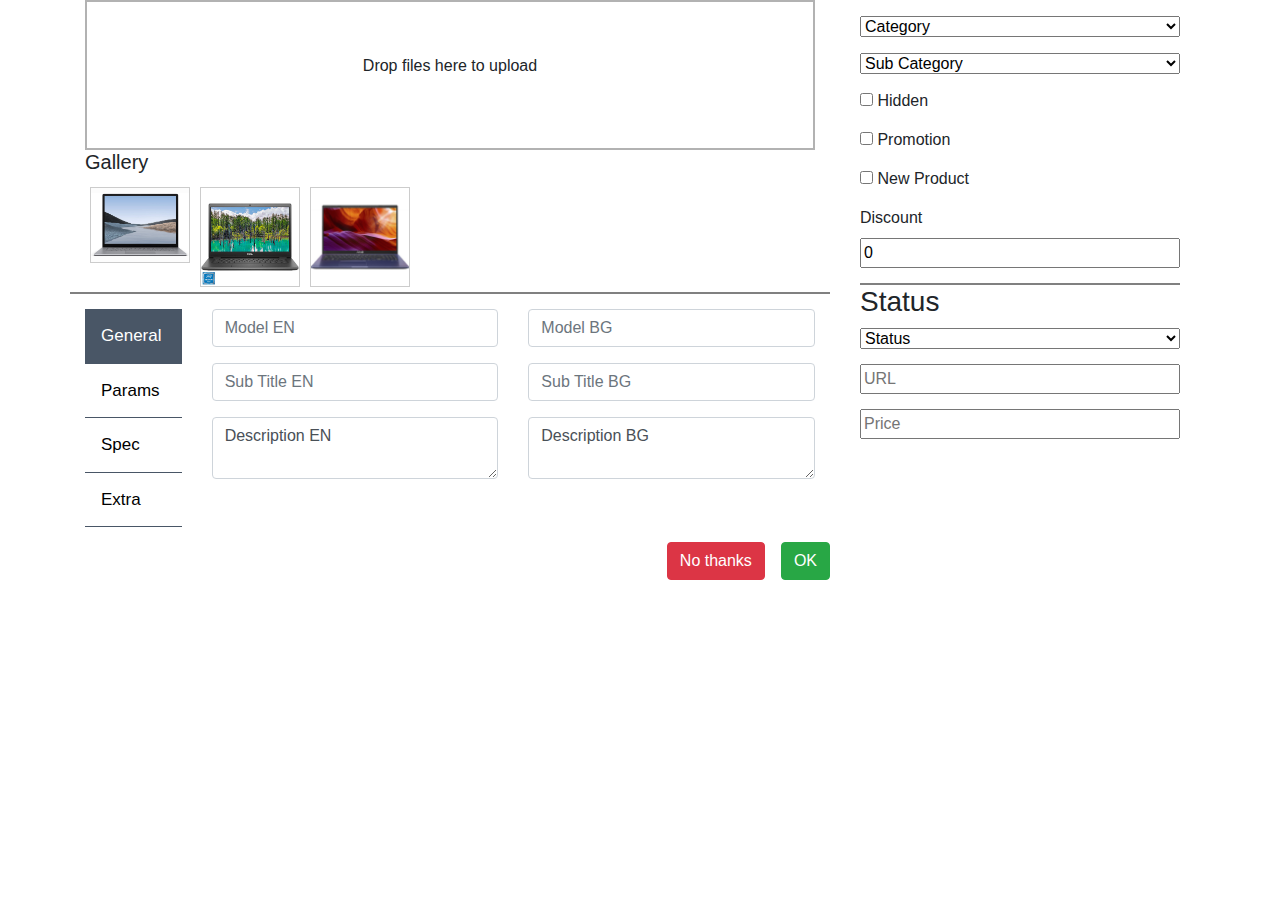
<file: index.html>
<!DOCTYPE html>
<html lang="en">
<head>
    <meta charset="UTF-8">
    <meta http-equiv="X-UA-Compatible" content="IE=edge">
    <meta name="viewport" content="width=device-width, initial-scale=1.0">
    <!-- Bootstrap css -->
    <link href="bootstrap-4.3.1/css/bootstrap.css" rel="stylesheet">

    <link rel="stylesheet" href="dropzone/dropzone.css">
    <link rel="stylesheet" href="style.css">

    <link rel="stylesheet" href="jquery/jquery-ui/jquery-ui.css">

    <title>Document</title>
</head>
<body>
    <div id="main">
        <div class="container">
            <div class="row">
                <div class="col-md-8">
                    <div class="row">
                        <div class="col-md-12">
                            <form action="/file-upload" class="dropzone" id="my-awesome-dropzone">
                            </form>
                        </div>
                        <div class="col-md-12" id="image-list">
                            <h5>Gallery</h5>
                            <div class="gallery_img">
                                <img src="apple.jpg" alt="">
                            </div>
                            <div class="gallery_img">
                                <img src="dell.jpg" alt="">
                            </div>
                            <div class="gallery_img">
                                <img src="asus.jpg" alt="">
                            </div>
                        </div>
                    </div>
                    <div class="row settings">
                        <div class="col-md-2">
                            <div class="tab">
                                    <ul>
                                        <li class="tablinks" onclick="tabcontent(event, 'general')" id="defaultOpen">General</li>
                                        <li class="tablinks" onclick="tabcontent(event, 'add_param')">Params</li>
                                        <li class="tablinks" onclick="tabcontent(event, 'add_spec')">Spec</li>
                                        <li class="tablinks" onclick="tabcontent(event, 'add_extra')">Extra</li>
                                    </ul>
                                </div>
                            </div>
                        <div class="col-md-10">
                            <div id="general" class="tabcontent">
                                <div class="row">
                                    <div class="form-group col-md-6">
                                        <input type="text" class="form-control" placeholder="Model EN">
                                    </div>
                                    <div class="form-group col-md-6">
                                        <input type="text" class="form-control" placeholder="Model BG">
                                    </div>
                                    <div class="form-group col-md-6">
                                        <input type="text" class="form-control" placeholder="Sub Title EN">
                                    </div>
                                    <div class="form-group col-md-6">
                                        <input type="text" class="form-control" placeholder="Sub Title BG">
                                    </div>
                                </div>
                                <div class="row">
                                    <div class="col-md-6">
                                        <textarea class="form-control" >Description EN</textarea>
                                    </div>
                                    <div class="col-md-6">
                                        <textarea class="form-control">Description BG</textarea>
                                    </div>
                                </div>
                            </div>
                            <div id="add_param" class="tabcontent">
                                <div class="row">
                                    <div class="form-group col-md-12">
                                        <button class="btn btn-info float-right">Add params</button>
                                    </div>
                                </div>
                                <div class="row params">
                                    <div class="form-group col-md-12">
                                        <button class="btn btn-danger float-right">Delete Params</button>
                                    </div>
                                    <div class="form-group col-md-6">
                                        <select class="form-control">
                                            <option selected>Params</option>
                                        </select>
                                    </div>
                                    <div class="form-group col-md-6">
                                        <select class="form-control">
                                            <option selected>Params</option>
                                        </select>
                                    </div>
                                    <div class="form-group col-md-6">
                                        <input type="text" class="form-control" placeholder="Key info EN">
                                    </div>
                                    <div class="form-group col-md-6">
                                        <input type="text" class="form-control" placeholder="Key info BG">
                                    </div>
                                    <div class="form-group col-md-6">
                                        <input type="text" class="form-control" placeholder="Value EN">
                                    </div>
                                    <div class="form-group col-md-6">
                                        <input type="text" class="form-control" placeholder="Value BG">
                                    </div>
                                </div>
                            </div>
                            <div id="add_spec" class="tabcontent">
                                <div class="row">
                                    <div class="form-group col-md-12">
                                        <button class="btn btn-info float-right">Add Spec</button>
                                    </div>
                                </div>
                                <div class="row params">
                                    <div class="form-group col-md-12">
                                        <button class="btn btn-danger float-right">Delete Spec</button>
                                    </div>
                                    <div class="form-group col-md-6">
                                        <input type="text" class="form-control" placeholder="Key EN">
                                    </div>
                                    <div class="form-group col-md-6">
                                        <input type="text" class="form-control" placeholder="Key BG">
                                    </div>
                                    <div class="form-group col-md-6">
                                        <input type="text" class="form-control" placeholder="Value EN">
                                    </div>
                                    <div class="form-group col-md-6">
                                        <input type="text" class="form-control" placeholder="Value BG">
                                    </div>
                                </div>
                            </div>
                            <div id="add_extra" class="tabcontent">
                                <div class="row">
                                    <div class="form-group col-md-12">
                                        <button class="btn btn-info float-right">Add Extra</button>
                                    </div>
                                </div>
                                <div class="row params">
                                    <div class="form-group col-md-12">
                                        <button class="btn btn-danger float-right">Remove Option</button>
                                    </div>
                                    <div class="form-group col-md-6">
                                        <input type="text" class="form-control" placeholder="Name EN">
                                    </div>
                                    <div class="form-group col-md-6">
                                        <input type="text" class="form-control" placeholder="Name BG">
                                    </div>
                                    <div class="form-group col-md-6">
                                        <input type="text" class="form-control" placeholder="Key EN">
                                    </div>
                                    <div class="form-group col-md-6">
                                        <input type="text" class="form-control" placeholder="Key BG">
                                    </div>
                                    <div class="form-group col-md-6">
                                        <input type="text" class="form-control" placeholder="Price EN">
                                    </div>
                                    <div class="form-group col-md-6">
                                        <div class="form-check">
                                          <input class="form-check-input" type="checkbox" id="gridCheck" checked>
                                          <label class="form-check-label" for="gridCheck">
                                            Default
                                          </label>
                                        </div>
                                      </div>
                                    <div class="form-group col-md-12">
                                        <button class="btn btn-danger float-right">Add Option</button>
                                    </div>
                                </div>
                            </div>
                        </div>
                    </div>
                    <div class="row justify-content-end">
                        <button class="btn btn-danger mr-3">No thanks</button>
                        <button class="btn btn-success">OK</button>
                    </div>
                </div>
                <div class="col-md-4">
                    <aside>
                        <select name="Category" id="category"><option value=" Category" selected> Category</option></select>
                        <select name="Sub Category" id="sub_category"><option value="Sub Category" selected>Sub Category</option></select>
                        <div class="input">
                            <input type="checkbox"> Hidden
                        </div>
                        <div class="input">
                            <input type="checkbox"> Promotion
                        </div>
                        <div class="input">
                            <input type="checkbox"> New Product
                        </div>
                        <Label>Discount</Label>
                        <input type="text" value="0" placeholder="Discount">
                        <div class="status">
                            <h3>Status</h3>
                            <select name="status" id="status"><option value="Status" selected>Status</option></select>
                        </div>
                        <div class="input">
                            <input type="text" placeholder="URL">
                        </div>
                        <div class="input">
                            <input type="text" placeholder="Price">
                        </div>
                    </aside>
                </div>
            </div>
        </div>
    </div>
    <!-- Bootstrap js -->
    <script src="bootstrap-4.3.1/js/bootstrap.bundle.min.js"></script>
    <script src="dropzone/dropzone.js"></script>
    <script src="jquery/jquery-3.2.1.min.js"></script>
    <script src="jquery/jquery-ui/jquery-ui.js" type="text/javascript"></script>
    <script>$('.file-upload').file_upload();</script>
    <script src="script.js"></script>
</body>
</html>
</file>
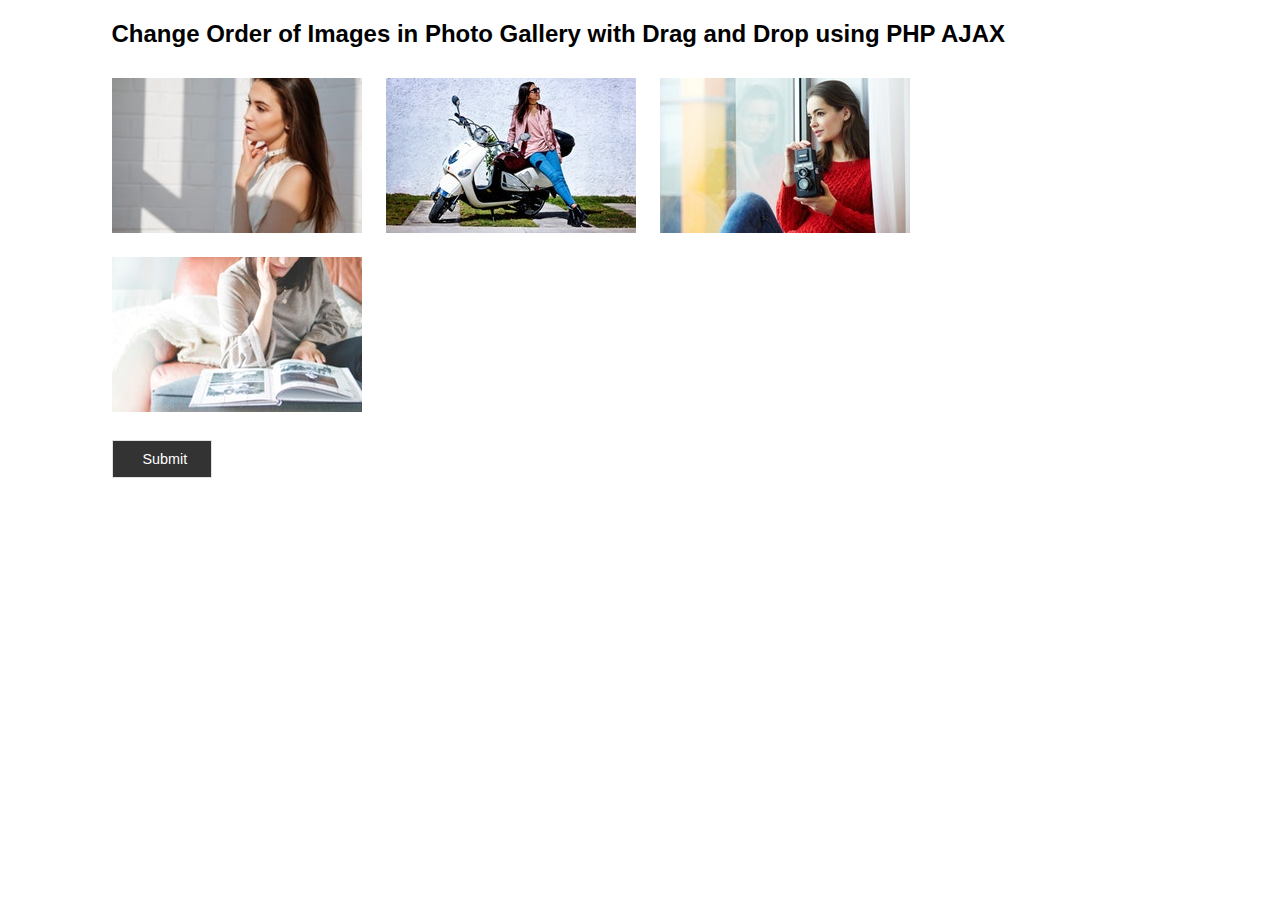
<file: change-order-of-images-in-photo-gallery-with-drag-and-drop-using-php-ajax/index.html>
<!doctype html>
<html >
    <head>

        <script src="vendor/jquery/jquery-3.2.1.min.js"></script>

        <link rel="stylesheet" href="vendor/jquery/jquery-ui/jquery-ui.css">
        <script src="vendor/jquery/jquery-ui/jquery-ui.js" type="text/javascript"></script>
        
        <link rel="stylesheet" type="text/css" href="style.css" >
       
        <title>Change Order of Images in Photo Gallery with Drag and Drop using PHP AJAX</title>
        <script>
            $(document).ready(function () {
                var dropIndex;
                $("#image-list").sortable({
                    	update: function(event, ui) { 
                    		dropIndex = ui.item.index();
                    }
                });

                $('#submit').click(function (e) {
                    var imageIdsArray = [];
                    $('#image-list li').each(function (index) {
                        if(index <= dropIndex) {
                            var id = $(this).attr('id');
                            var split_id = id.split("_");
                            imageIdsArray.push(split_id[1]);
                        }
                    });

                    $.ajax({
                        url: 'reorderUpdate.php',
                        type: 'post',
                        data: {imageIds: imageIdsArray},
                        success: function (response) {
                           $("#txtresponse").css('display', 'inline-block'); 
                           $("#txtresponse").text(response);
                        }
                    });
                    e.preventDefault();
                });
            });

        </script>
    </head>
    <body>
        <div id="gallery">
        
        <div id="image-container">
        <h2>Change Order of Images in Photo Gallery with Drag and Drop using PHP AJAX</h2>
        <div id="txtresponse" > </div>
            <ul id="image-list" >
                <li id="image_1" >
					<img src="images/image1.jpeg" alt="image1">
				</li>
				<li id="image_2" >
					<img src="images/image2.jpeg" alt="image1">
				</li>
				<li id="image_3" >
					<img src="images/image3.jpeg" alt="image1">
				</li>
				<li id="image_4" >
					<img src="images/image4.jpeg" alt="image1">
				</li>
            </ul>

        </div>            
        <div id="submit-container"> 
            <input type='button' class="btn-submit" value='Submit' id='submit' />
        </div>
        </div>
    </body>
</html>
</file>
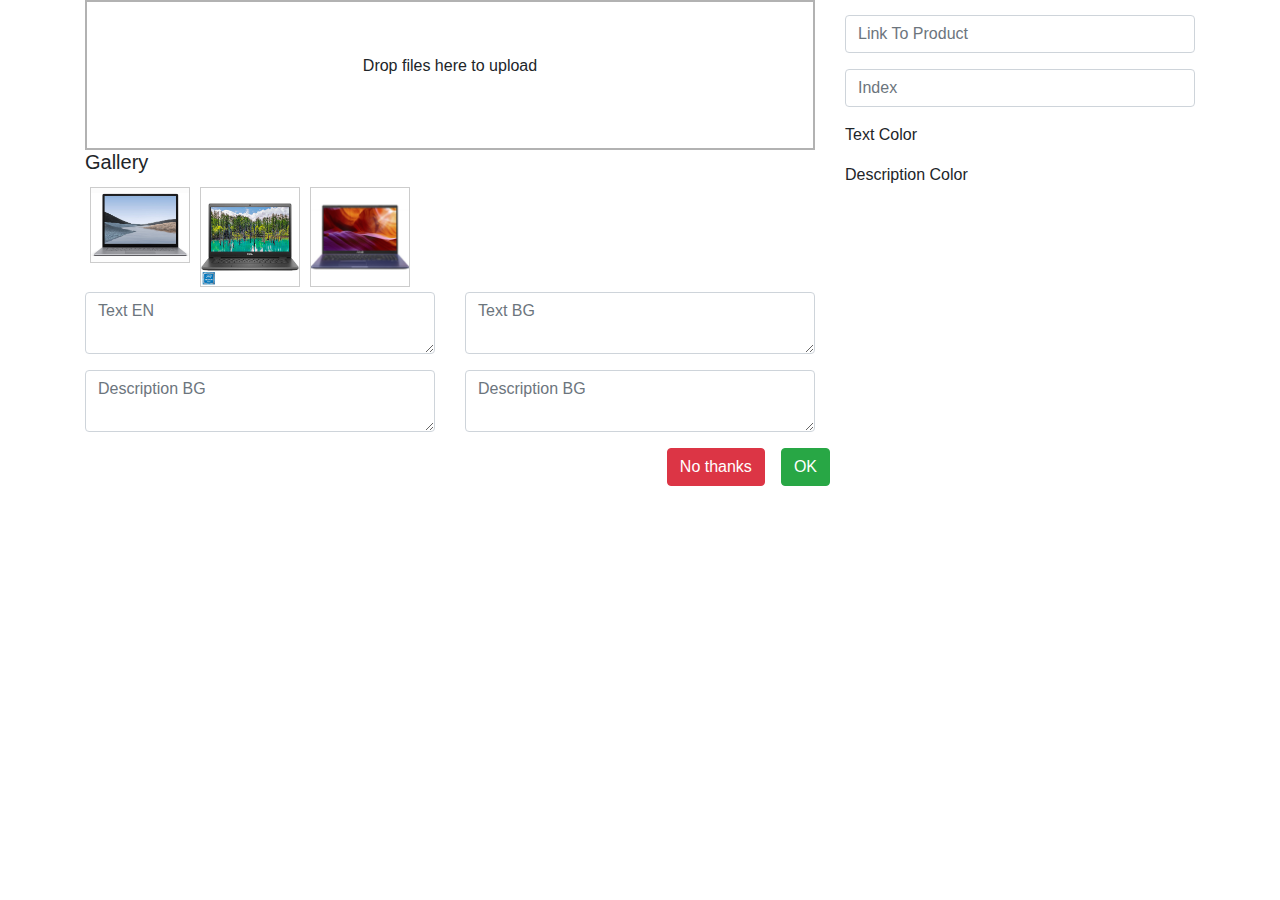
<file: carousel.html>
<!DOCTYPE html>
<html lang="en">
<head>
    <meta charset="UTF-8">
    <meta http-equiv="X-UA-Compatible" content="IE=edge">
    <meta name="viewport" content="width=device-width, initial-scale=1.0">
    <!-- Bootstrap css -->
    <link href="bootstrap-4.3.1/css/bootstrap.css" rel="stylesheet">

    <link rel="stylesheet" href="dropzone/dropzone.css">
    <link rel="stylesheet" href="style.css">
    <title>Document</title>
</head>
<body>
    <div id="main">
        <div class="container">
            <div class="row">
                <div class="col-md-8">
                    <div class="row">
                        <div class="col-md-12">
                            <form action="/file-upload" class="dropzone" id="my-awesome-dropzone">
                            </form>
                        </div>
                        <div class="col-md-12" id="image-list">
                            <h5>Gallery</h5>
                            <div class="gallery_img">
                                <img src="apple.jpg" alt="">
                            </div>
                            <div class="gallery_img">
                                <img src="dell.jpg" alt="">
                            </div>
                            <div class="gallery_img">
                                <img src="asus.jpg" alt="">
                            </div>
                        </div>
                    </div>
                    <div class="row">
                        <div class="form-group col-md-6">
                            <textarea name="text_en" class="form-control" placeholder="Text EN"></textarea>
                        </div>
                        <div class="form-group col-md-6">
                            <textarea name="text_bg" class="form-control" placeholder="Text BG"></textarea>
                        </div>
                        <div class="form-group col-md-6">
                            <textarea name="description_en" class="form-control" placeholder="Description BG"></textarea>
                        </div>
                        <div class="form-group col-md-6">
                            <textarea name="description_bg" class="form-control" placeholder="Description BG"></textarea>
                        </div>
                    </div>
                    <div class="row justify-content-end">
                        <button class="btn btn-danger mr-3">No thanks</button>
                        <button class="btn btn-success">OK</button>
                    </div>
                </div>
                <div class="col-md-4">
                    <aside>
                        <div class="form-group row">
                            <input type="text" class="form-control" placeholder="Link To Product">
                        </div>
                        <div class="form-group row">
                            <input type="text" class="form-control" placeholder="Index">
                        </div>
                        <div class="form-group row">
                            Text Color
                        </div>
                        <div class="form-group row">
                            Description Color
                        </div>
                    </aside>
                </div>
            </div>
        </div>
    </div>
    <!-- Bootstrap js -->
    <script src="bootstrap-4.3.1/js/bootstrap.bundle.min.js"></script>
    <script src="dropzone/dropzone.js"></script>
    <script src="script.js"></script>
    <script>$('.file-upload').file_upload();</script>
</body>
</html>
</file>
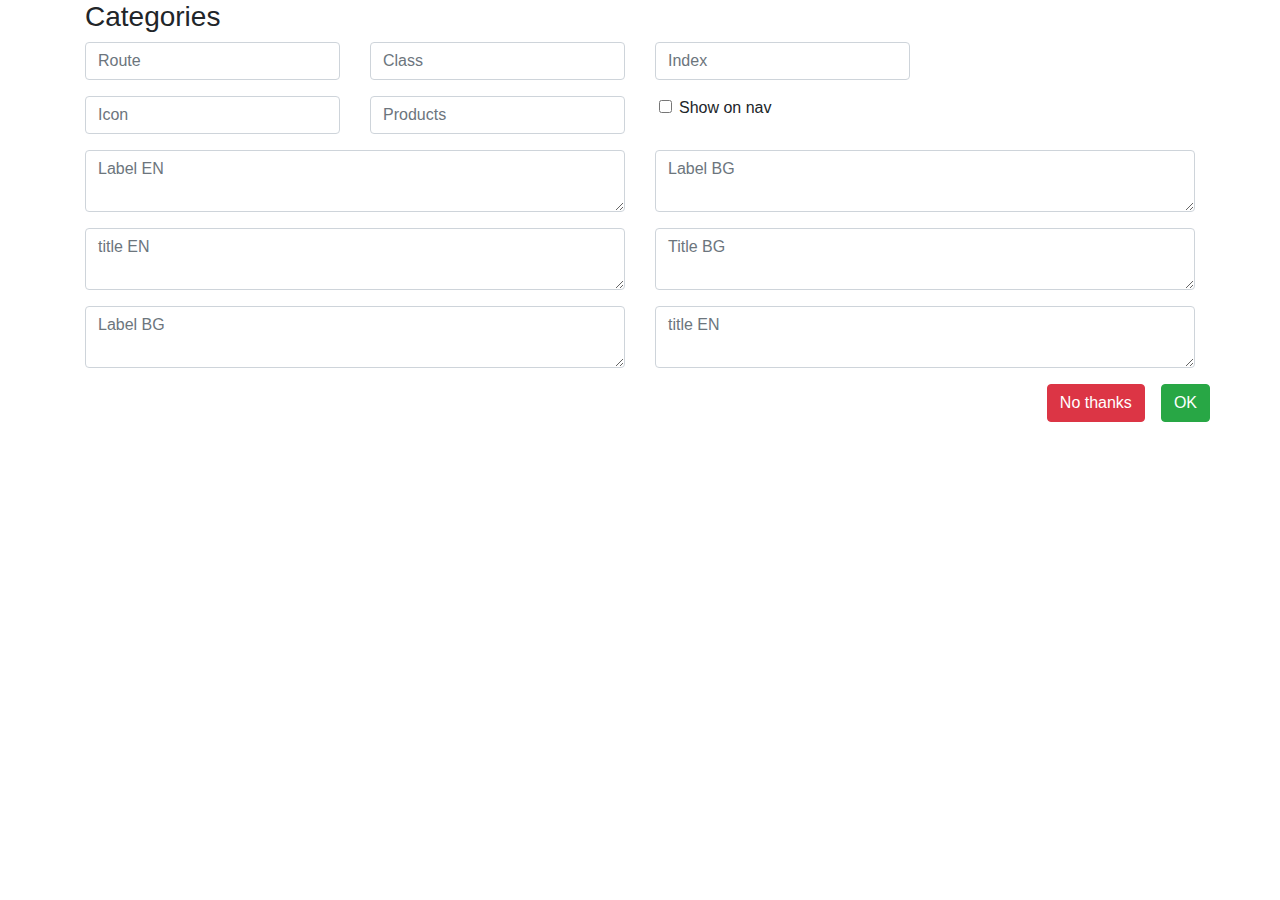
<file: categories.html>
<!DOCTYPE html>
<html lang="en">
<head>
    <meta charset="UTF-8">
    <meta http-equiv="X-UA-Compatible" content="IE=edge">
    <meta name="viewport" content="width=device-width, initial-scale=1.0">
    <!-- Bootstrap css -->
    <link href="bootstrap-4.3.1/css/bootstrap.css" rel="stylesheet">

    <link rel="stylesheet" href="dropzone/dropzone.css">
    <link rel="stylesheet" href="style.css">
    <title>Document</title>
</head>
<body>
    <div id="main">
        <div class="container">
            <h3>Categories</h3>
            <div class="row">
                <div class="col-md-6">
                    <div class="row">
                        <div class="form-group col-md-6">
                            <input type="text" class="form-control" placeholder="Route">
                        </div>
                        <div class="form-group col-md-6">
                            <input type="text" class="form-control" placeholder="Class">
                        </div>
                        <div class="form-group col-md-6">
                            <input type="text" class="form-control" placeholder="Icon">
                        </div>
                        <div class="form-group col-md-6">
                            <input type="text" class="form-control" placeholder="Products">
                        </div>
                    </div>
                </div>
                <div class="col-md-6">
                    <div class="row">
                        <div class="form-group col-md-6">
                            <input type="number" class="form-control" placeholder="Index">
                        </div>
                    </div>
                    <div class="form-check row ml-1">
                        <input type="checkbox" class="form-check-input" id="exampleCheck1">
                        <label class="form-check-label" for="exampleCheck1">Show on nav</label>
                    </div>
                </div>
            </div>
            <div class="row">
                <div class="form-group col-md-6">
                    <textarea name="label_en" class="form-control" placeholder="Label EN"></textarea>
                </div>
                <div class="form-group col-md-6">
                    <textarea name="label_bg" class="form-control" placeholder="Label BG"></textarea>
                </div>
                <div class="form-group col-md-6">
                    <textarea name="title_en" class="form-control" placeholder="title EN"></textarea>
                </div>
                <div class="form-group col-md-6">
                    <textarea name="title_bg" class="form-control" placeholder="Title BG"></textarea>
                </div>
                <div class="form-group col-md-6">
                    <textarea name="label_bg" class="form-control" placeholder="Label BG"></textarea>
                </div>
                <div class="form-group col-md-6">
                    <textarea name="title_en" class="form-control" placeholder="title EN"></textarea>
                </div>
            </div>
            <div class="row justify-content-end">
                <button class="btn btn-danger mr-3">No thanks</button>
                <button class="btn btn-success">OK</button>
            </div>
        </div>
    </div>
    <!-- Bootstrap js -->
    <script src="bootstrap-4.3.1/js/bootstrap.bundle.min.js"></script>
    <script src="dropzone/dropzone.js"></script>
    <script src="script.js"></script>
    <script>$('.file-upload').file_upload();</script>
</body>
</html>
</file>
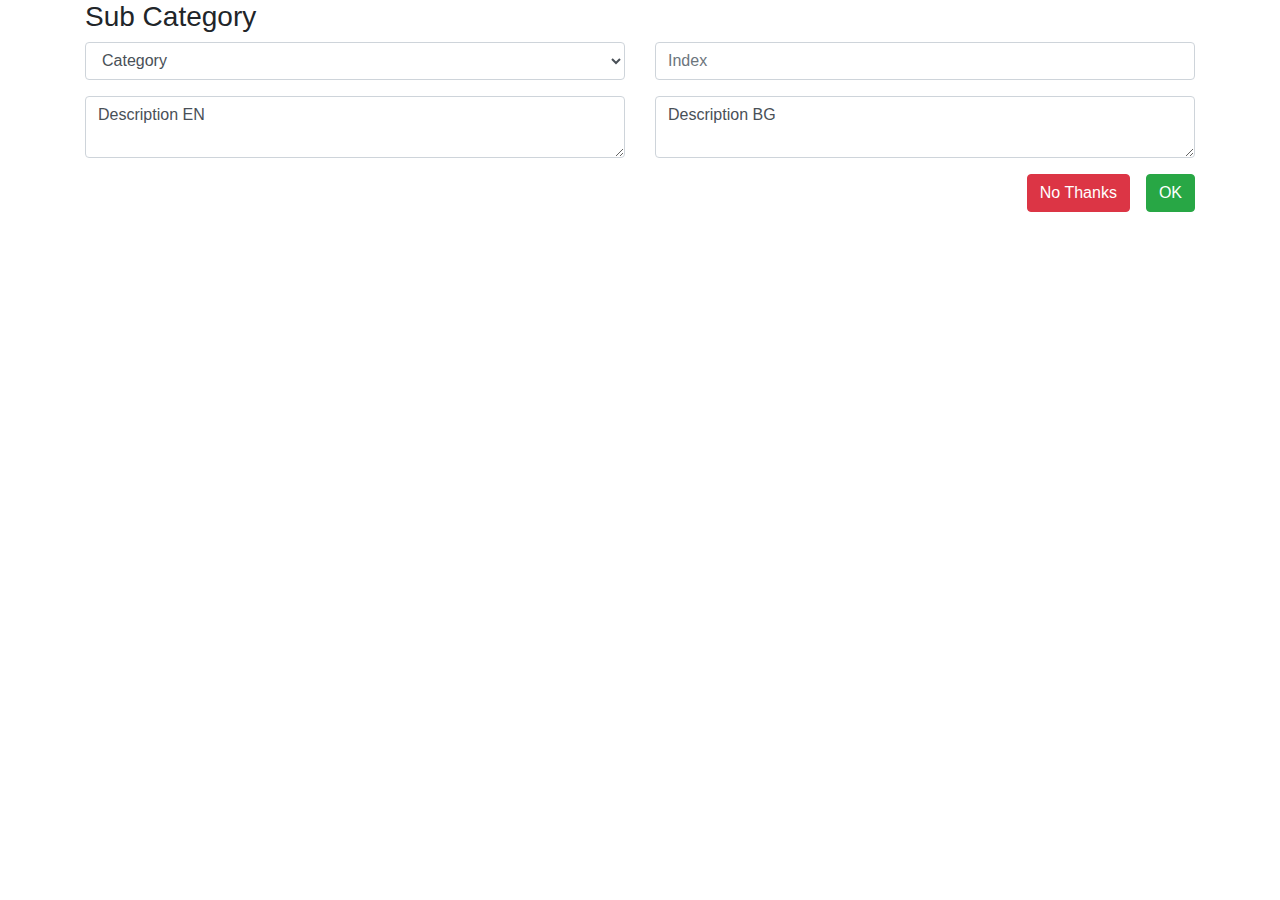
<file: sub_categories.html>
<!DOCTYPE html>
<html lang="en">
<head>
    <meta charset="UTF-8">
    <meta http-equiv="X-UA-Compatible" content="IE=edge">
    <meta name="viewport" content="width=device-width, initial-scale=1.0">
    <!-- Bootstrap css -->
    <link href="bootstrap-4.3.1/css/bootstrap.css" rel="stylesheet">

    <link rel="stylesheet" href="dropzone/dropzone.css">
    <link rel="stylesheet" href="style.css">
    <title>Document</title>
</head>
<body>
    <div id="main">
        <div class="container">
            <div class="row">
                <div class="col-md-12">
                    <h3>Sub Category</h3>
                    <div class="row">
                        <div class="form-group col-md-6">
                            <select class="form-control" name="category">
                                <option value="category">Category</option>
                            </select>
                        </div>
                        <div class="form-group col-md-6">
                            <input type="number" class="form-control" placeholder="Index">
                        </div>
                        <div class="form-group col-md-6">
                            <textarea class="form-control" >Description EN</textarea>
                        </div>
                        <div class="form-group col-md-6">
                            <textarea class="form-control">Description BG</textarea>
                        </div>
                        <div class="form-group col-md-12 d-flex justify-content-end">
                            <button class="btn btn-danger mr-3">No Thanks</button>
                            <button class="btn btn-success">OK</button>
                        </div>
                    </div>
                    <div class="row">
                        
                    </div>
                </div>
            </div>
        </div>
    </div>
    <!-- Bootstrap js -->
    <script src="bootstrap-4.3.1/js/bootstrap.bundle.min.js"></script>
    <script src="dropzone/dropzone.js"></script>
    <script src="script.js"></script>
    <script>$('.file-upload').file_upload();</script>
</body>
</html>
</file>
<file: dropzone/dropzone.css>
/*
 * The MIT License
 * Copyright (c) 2012 Matias Meno <m@tias.me>
 */
@-webkit-keyframes passing-through {
  0% {
    opacity: 0;
    -webkit-transform: translateY(40px);
    -moz-transform: translateY(40px);
    -ms-transform: translateY(40px);
    -o-transform: translateY(40px);
    transform: translateY(40px); }
  30%, 70% {
    opacity: 1;
    -webkit-transform: translateY(0px);
    -moz-transform: translateY(0px);
    -ms-transform: translateY(0px);
    -o-transform: translateY(0px);
    transform: translateY(0px); }
  100% {
    opacity: 0;
    -webkit-transform: translateY(-40px);
    -moz-transform: translateY(-40px);
    -ms-transform: translateY(-40px);
    -o-transform: translateY(-40px);
    transform: translateY(-40px); } }
@-moz-keyframes passing-through {
  0% {
    opacity: 0;
    -webkit-transform: translateY(40px);
    -moz-transform: translateY(40px);
    -ms-transform: translateY(40px);
    -o-transform: translateY(40px);
    transform: translateY(40px); }
  30%, 70% {
    opacity: 1;
    -webkit-transform: translateY(0px);
    -moz-transform: translateY(0px);
    -ms-transform: translateY(0px);
    -o-transform: translateY(0px);
    transform: translateY(0px); }
  100% {
    opacity: 0;
    -webkit-transform: translateY(-40px);
    -moz-transform: translateY(-40px);
    -ms-transform: translateY(-40px);
    -o-transform: translateY(-40px);
    transform: translateY(-40px); } }
@keyframes passing-through {
  0% {
    opacity: 0;
    -webkit-transform: translateY(40px);
    -moz-transform: translateY(40px);
    -ms-transform: translateY(40px);
    -o-transform: translateY(40px);
    transform: translateY(40px); }
  30%, 70% {
    opacity: 1;
    -webkit-transform: translateY(0px);
    -moz-transform: translateY(0px);
    -ms-transform: translateY(0px);
    -o-transform: translateY(0px);
    transform: translateY(0px); }
  100% {
    opacity: 0;
    -webkit-transform: translateY(-40px);
    -moz-transform: translateY(-40px);
    -ms-transform: translateY(-40px);
    -o-transform: translateY(-40px);
    transform: translateY(-40px); } }
@-webkit-keyframes slide-in {
  0% {
    opacity: 0;
    -webkit-transform: translateY(40px);
    -moz-transform: translateY(40px);
    -ms-transform: translateY(40px);
    -o-transform: translateY(40px);
    transform: translateY(40px); }
  30% {
    opacity: 1;
    -webkit-transform: translateY(0px);
    -moz-transform: translateY(0px);
    -ms-transform: translateY(0px);
    -o-transform: translateY(0px);
    transform: translateY(0px); } }
@-moz-keyframes slide-in {
  0% {
    opacity: 0;
    -webkit-transform: translateY(40px);
    -moz-transform: translateY(40px);
    -ms-transform: translateY(40px);
    -o-transform: translateY(40px);
    transform: translateY(40px); }
  30% {
    opacity: 1;
    -webkit-transform: translateY(0px);
    -moz-transform: translateY(0px);
    -ms-transform: translateY(0px);
    -o-transform: translateY(0px);
    transform: translateY(0px); } }
@keyframes slide-in {
  0% {
    opacity: 0;
    -webkit-transform: translateY(40px);
    -moz-transform: translateY(40px);
    -ms-transform: translateY(40px);
    -o-transform: translateY(40px);
    transform: translateY(40px); }
  30% {
    opacity: 1;
    -webkit-transform: translateY(0px);
    -moz-transform: translateY(0px);
    -ms-transform: translateY(0px);
    -o-transform: translateY(0px);
    transform: translateY(0px); } }
@-webkit-keyframes pulse {
  0% {
    -webkit-transform: scale(1);
    -moz-transform: scale(1);
    -ms-transform: scale(1);
    -o-transform: scale(1);
    transform: scale(1); }
  10% {
    -webkit-transform: scale(1.1);
    -moz-transform: scale(1.1);
    -ms-transform: scale(1.1);
    -o-transform: scale(1.1);
    transform: scale(1.1); }
  20% {
    -webkit-transform: scale(1);
    -moz-transform: scale(1);
    -ms-transform: scale(1);
    -o-transform: scale(1);
    transform: scale(1); } }
@-moz-keyframes pulse {
  0% {
    -webkit-transform: scale(1);
    -moz-transform: scale(1);
    -ms-transform: scale(1);
    -o-transform: scale(1);
    transform: scale(1); }
  10% {
    -webkit-transform: scale(1.1);
    -moz-transform: scale(1.1);
    -ms-transform: scale(1.1);
    -o-transform: scale(1.1);
    transform: scale(1.1); }
  20% {
    -webkit-transform: scale(1);
    -moz-transform: scale(1);
    -ms-transform: scale(1);
    -o-transform: scale(1);
    transform: scale(1); } }
@keyframes pulse {
  0% {
    -webkit-transform: scale(1);
    -moz-transform: scale(1);
    -ms-transform: scale(1);
    -o-transform: scale(1);
    transform: scale(1); }
  10% {
    -webkit-transform: scale(1.1);
    -moz-transform: scale(1.1);
    -ms-transform: scale(1.1);
    -o-transform: scale(1.1);
    transform: scale(1.1); }
  20% {
    -webkit-transform: scale(1);
    -moz-transform: scale(1);
    -ms-transform: scale(1);
    -o-transform: scale(1);
    transform: scale(1); } }
.dropzone, .dropzone * {
  box-sizing: border-box; }

.dropzone {
  min-height: 150px;
  border: 2px solid rgba(0, 0, 0, 0.3);
  background: white;
  padding: 20px 20px; }
  .dropzone.dz-clickable {
    cursor: pointer; }
    .dropzone.dz-clickable * {
      cursor: default; }
    .dropzone.dz-clickable .dz-message, .dropzone.dz-clickable .dz-message * {
      cursor: pointer; }
  .dropzone.dz-started .dz-message {
    display: none; }
  .dropzone.dz-drag-hover {
    border-style: solid; }
    .dropzone.dz-drag-hover .dz-message {
      opacity: 0.5; }
  .dropzone .dz-message {
    text-align: center;
    margin: 2em 0; }
    .dropzone .dz-message .dz-button {
      background: none;
      color: inherit;
      border: none;
      padding: 0;
      font: inherit;
      cursor: pointer;
      outline: inherit; }
  .dropzone .dz-preview {
    position: relative;
    display: inline-block;
    vertical-align: top;
    margin: 16px;
    min-height: 100px; }
    .dropzone .dz-preview:hover {
      z-index: 1000; }
      .dropzone .dz-preview:hover .dz-details {
        opacity: 1; }
    .dropzone .dz-preview.dz-file-preview .dz-image {
      border-radius: 20px;
      background: #999;
      background: linear-gradient(to bottom, #eee, #ddd); }
    .dropzone .dz-preview.dz-file-preview .dz-details {
      opacity: 1; }
    .dropzone .dz-preview.dz-image-preview {
      background: white; }
      .dropzone .dz-preview.dz-image-preview .dz-details {
        -webkit-transition: opacity 0.2s linear;
        -moz-transition: opacity 0.2s linear;
        -ms-transition: opacity 0.2s linear;
        -o-transition: opacity 0.2s linear;
        transition: opacity 0.2s linear; }
    .dropzone .dz-preview .dz-remove {
      font-size: 14px;
      text-align: center;
      display: block;
      cursor: pointer;
      border: none; }
      .dropzone .dz-preview .dz-remove:hover {
        text-decoration: underline; }
    .dropzone .dz-preview:hover .dz-details {
      opacity: 1; }
    .dropzone .dz-preview .dz-details {
      z-index: 20;
      position: absolute;
      top: 0;
      left: 0;
      opacity: 0;
      font-size: 13px;
      min-width: 100%;
      max-width: 100%;
      padding: 2em 1em;
      text-align: center;
      color: rgba(0, 0, 0, 0.9);
      line-height: 150%; }
      .dropzone .dz-preview .dz-details .dz-size {
        margin-bottom: 1em;
        font-size: 16px; }
      .dropzone .dz-preview .dz-details .dz-filename {
        white-space: nowrap; }
        .dropzone .dz-preview .dz-details .dz-filename:hover span {
          border: 1px solid rgba(200, 200, 200, 0.8);
          background-color: rgba(255, 255, 255, 0.8); }
        .dropzone .dz-preview .dz-details .dz-filename:not(:hover) {
          overflow: hidden;
          text-overflow: ellipsis; }
          .dropzone .dz-preview .dz-details .dz-filename:not(:hover) span {
            border: 1px solid transparent; }
      .dropzone .dz-preview .dz-details .dz-filename span, .dropzone .dz-preview .dz-details .dz-size span {
        background-color: rgba(255, 255, 255, 0.4);
        padding: 0 0.4em;
        border-radius: 3px; }
    .dropzone .dz-preview:hover .dz-image img {
      -webkit-transform: scale(1.05, 1.05);
      -moz-transform: scale(1.05, 1.05);
      -ms-transform: scale(1.05, 1.05);
      -o-transform: scale(1.05, 1.05);
      transform: scale(1.05, 1.05);
      -webkit-filter: blur(8px);
      filter: blur(8px); }
    .dropzone .dz-preview .dz-image {
      border-radius: 20px;
      overflow: hidden;
      width: 120px;
      height: 120px;
      position: relative;
      display: block;
      z-index: 10; }
      .dropzone .dz-preview .dz-image img {
        display: block; }
    .dropzone .dz-preview.dz-success .dz-success-mark {
      -webkit-animation: passing-through 3s cubic-bezier(0.77, 0, 0.175, 1);
      -moz-animation: passing-through 3s cubic-bezier(0.77, 0, 0.175, 1);
      -ms-animation: passing-through 3s cubic-bezier(0.77, 0, 0.175, 1);
      -o-animation: passing-through 3s cubic-bezier(0.77, 0, 0.175, 1);
      animation: passing-through 3s cubic-bezier(0.77, 0, 0.175, 1); }
    .dropzone .dz-preview.dz-error .dz-error-mark {
      opacity: 1;
      -webkit-animation: slide-in 3s cubic-bezier(0.77, 0, 0.175, 1);
      -moz-animation: slide-in 3s cubic-bezier(0.77, 0, 0.175, 1);
      -ms-animation: slide-in 3s cubic-bezier(0.77, 0, 0.175, 1);
      -o-animation: slide-in 3s cubic-bezier(0.77, 0, 0.175, 1);
      animation: slide-in 3s cubic-bezier(0.77, 0, 0.175, 1); }
    .dropzone .dz-preview .dz-success-mark, .dropzone .dz-preview .dz-error-mark {
      pointer-events: none;
      opacity: 0;
      z-index: 500;
      position: absolute;
      display: block;
      top: 50%;
      left: 50%;
      margin-left: -27px;
      margin-top: -27px; }
      .dropzone .dz-preview .dz-success-mark svg, .dropzone .dz-preview .dz-error-mark svg {
        display: block;
        width: 54px;
        height: 54px; }
    .dropzone .dz-preview.dz-processing .dz-progress {
      opacity: 1;
      -webkit-transition: all 0.2s linear;
      -moz-transition: all 0.2s linear;
      -ms-transition: all 0.2s linear;
      -o-transition: all 0.2s linear;
      transition: all 0.2s linear; }
    .dropzone .dz-preview.dz-complete .dz-progress {
      opacity: 0;
      -webkit-transition: opacity 0.4s ease-in;
      -moz-transition: opacity 0.4s ease-in;
      -ms-transition: opacity 0.4s ease-in;
      -o-transition: opacity 0.4s ease-in;
      transition: opacity 0.4s ease-in; }
    .dropzone .dz-preview:not(.dz-processing) .dz-progress {
      -webkit-animation: pulse 6s ease infinite;
      -moz-animation: pulse 6s ease infinite;
      -ms-animation: pulse 6s ease infinite;
      -o-animation: pulse 6s ease infinite;
      animation: pulse 6s ease infinite; }
    .dropzone .dz-preview .dz-progress {
      opacity: 1;
      z-index: 1000;
      pointer-events: none;
      position: absolute;
      height: 16px;
      left: 50%;
      top: 50%;
      margin-top: -8px;
      width: 80px;
      margin-left: -40px;
      background: rgba(255, 255, 255, 0.9);
      -webkit-transform: scale(1);
      border-radius: 8px;
      overflow: hidden; }
      .dropzone .dz-preview .dz-progress .dz-upload {
        background: #333;
        background: linear-gradient(to bottom, #666, #444);
        position: absolute;
        top: 0;
        left: 0;
        bottom: 0;
        width: 0;
        -webkit-transition: width 300ms ease-in-out;
        -moz-transition: width 300ms ease-in-out;
        -ms-transition: width 300ms ease-in-out;
        -o-transition: width 300ms ease-in-out;
        transition: width 300ms ease-in-out; }
    .dropzone .dz-preview.dz-error .dz-error-message {
      display: block; }
    .dropzone .dz-preview.dz-error:hover .dz-error-message {
      opacity: 1;
      pointer-events: auto; }
    .dropzone .dz-preview .dz-error-message {
      pointer-events: none;
      z-index: 1000;
      position: absolute;
      display: block;
      display: none;
      opacity: 0;
      -webkit-transition: opacity 0.3s ease;
      -moz-transition: opacity 0.3s ease;
      -ms-transition: opacity 0.3s ease;
      -o-transition: opacity 0.3s ease;
      transition: opacity 0.3s ease;
      border-radius: 8px;
      font-size: 13px;
      top: 130px;
      left: -10px;
      width: 140px;
      background: #be2626;
      background: linear-gradient(to bottom, #be2626, #a92222);
      padding: 0.5em 1.2em;
      color: white; }
      .dropzone .dz-preview .dz-error-message:after {
        content: '';
        position: absolute;
        top: -6px;
        left: 64px;
        width: 0;
        height: 0;
        border-left: 6px solid transparent;
        border-right: 6px solid transparent;
        border-bottom: 6px solid #be2626; }
</file>
<file: style.css>
* {
  -webkit-box-sizing: border-box;
          box-sizing: border-box;
}

body {
  margin: 0;
  padding: 0;
}

#main {
  /* Style the buttons inside the tab */
  /* Style the tab content */
}

#main .tab {
  overflow: hidden;
}

#main .tab ul {
  padding: 0;
  margin: 0;
}

#main .tab ul li {
  list-style: none;
  background-color: inherit;
  border: none;
  outline: none;
  cursor: pointer;
  padding: 14px 16px;
  -webkit-transition: 0.3s;
  transition: 0.3s;
  font-size: 17px;
  border-bottom: 1px solid #495666;
}

#main .tab ul li:hover {
  color: #ffffff;
  background-color: #495666;
}

#main .tab ul li.active {
  color: #ffffff;
  background-color: #495666;
}

#main .tab .tablinks {
  color: #000000;
}

#main .settings {
  padding: 15px 0;
  border-top: 2px solid gray;
}

#main .tabcontent {
  text-align: center;
  display: none;
}

#main .tabcontent h3 {
  text-align: center;
}

#main .tabcontent textarea {
  width: 100%;
}

#main .tabcontent .params {
  padding: 10px;
  border-radius: 20px;
  border: 2px solid gray;
}

#main aside {
  padding: 15px;
}

#main aside select {
  margin-bottom: 15px;
  width: 100%;
}

#main aside .input {
  margin-bottom: 15px;
  display: block;
}

#main aside input[type="text"] {
  width: 100%;
}

#main aside .status {
  margin-top: 15px;
  border-top: 2px solid gray;
}

#main .gallery_img {
  margin: 5px;
  border: 1px solid #ccc;
  float: left;
  width: 100px;
}

#main .gallery_img:hover {
  border: 1px solid #777;
}

#main .gallery_img img {
  width: 100%;
  height: auto;
}
/*# sourceMappingURL=style.css.map */
</file>
<file: change-order-of-images-in-photo-gallery-with-drag-and-drop-using-php-ajax/style.css>
body
{
   font-family: Arial;
   text:#212121;
}
#gallery{
    width:1057px;
    margin: 0 auto;
}
#image-list { 
    list-style-type: none; 
    margin: 0; 
    padding: 0; 
}
#image-list li { 
    margin: 10px 20px 10px 0px; 
    display: inline-block;
}
#image-list li img{
    width: 250px;
    height: 155px;
}

#image-container{
    margin-bottom: 14px;
}

#txtresponse 
{
    padding: 10px 20px;
    border-radius: 3px;
    margin-bottom: 10px;
    width: 100%;
    display: none;
    border :#E0E0E0 1px solid;
    color:#212121;
   
}
 
.btn-submit {
    padding: 10px 30px;
    background: #333;
    border: #E0E0E0 1px solid;
    color: #FFF;
    font-size: 0.9em;
    width: 100px;
       
    border-radius: 0px;
    cursor:pointer;
    position: absolute;
}
</file>
